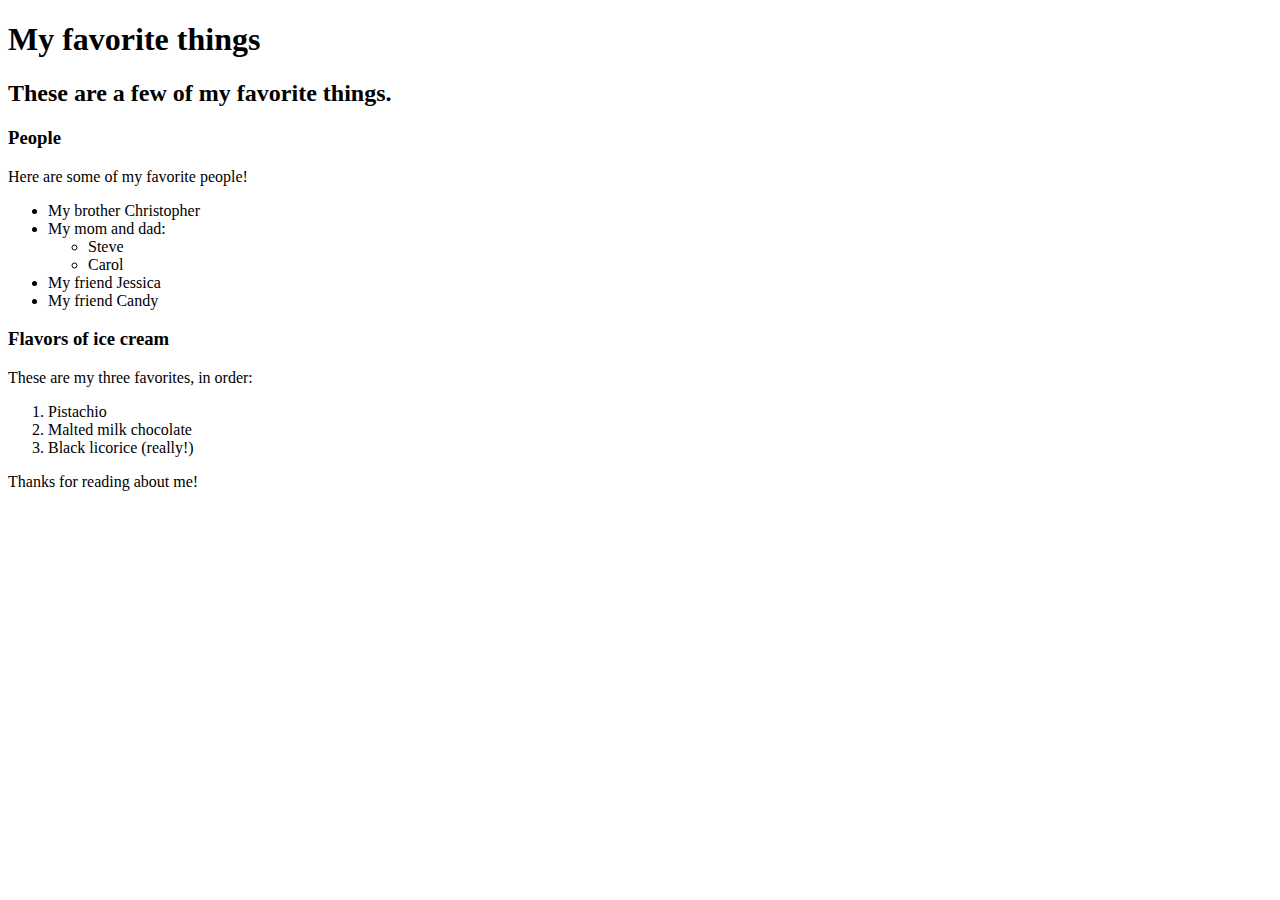
<file: index.html>
<!DOCTYPE html>
<html lang="en" dir="ltr">
  <head>
    <meta charset="utf-8">
    <title>Michael's favorite thing</title>
  </head>
  <body>
    <h1>My favorite things</h1>
    <h2>These are a few of my favorite things.</h2>

    <h3>People</h3>
    <p>Here are some of my favorite people!</p>
    <ul>
      <li>My brother Christopher</li>
      <li>My mom and dad:
        <ul>
          <li>Steve</li>
          <li>Carol</li>
        </ul>
      </li>
      <li>My friend Jessica</li>
      <li>My friend Candy</li>
    </ul>

    <h3>Flavors of ice cream</h3>
    <p>These are my three favorites, in order:</p>
    <ol>
      <li>Pistachio</li>
      <li>Malted milk chocolate</li>
      <li>Black licorice (really!)</li>
    </ol>

    <p>Thanks for reading about me!</p>
  </body>
</html>
</file>
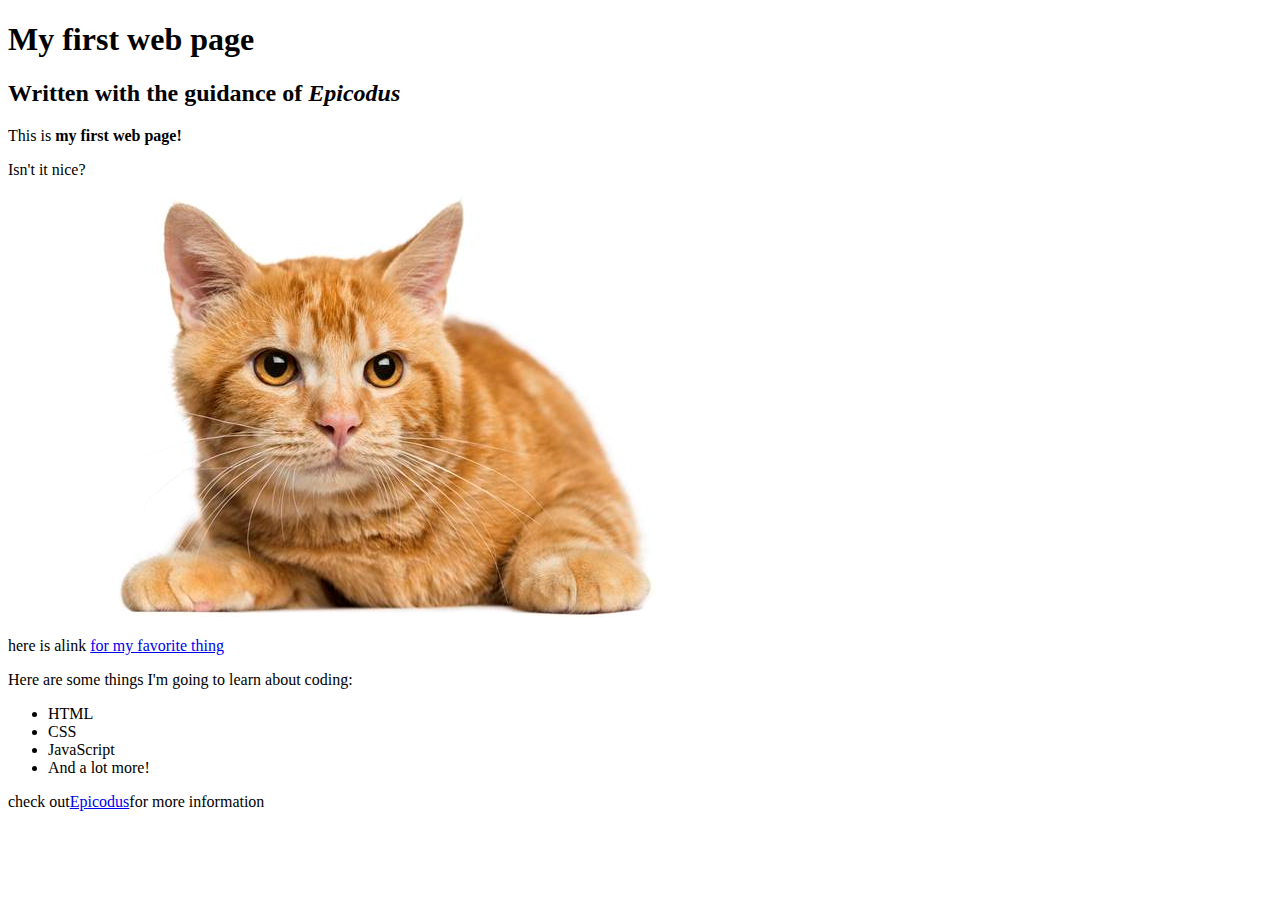
<file: my-first-webpage.html>
<!DOCTYPE html>
<html>
  <head>
    <title>Web page #1!</title>
  </head>
  <body>
    <h1>My first web page</h1>
    <h2>Written with the guidance of <em>Epicodus</em></h2>

    <p>This is<strong> my first web page!</strong></p>
    <p>Isn't it nice?</p>
    <img src="cat.png" alt="aphooto for a cat">
    <p>here is alink <a href="my-favorite-thing.html">for my favorite thing</a></p>

    <p>Here are some things I'm going to learn about coding:</p>
      <ul>
        <li>HTML</li>
        <li>CSS</li>
        <li>JavaScript</li>
        <li>And a lot more!</li>
      </ul>
      <p>check out<a href="http://www.epicodus.com">Epicodus</a>for more information</p>
    </body>
</html>
</file>
